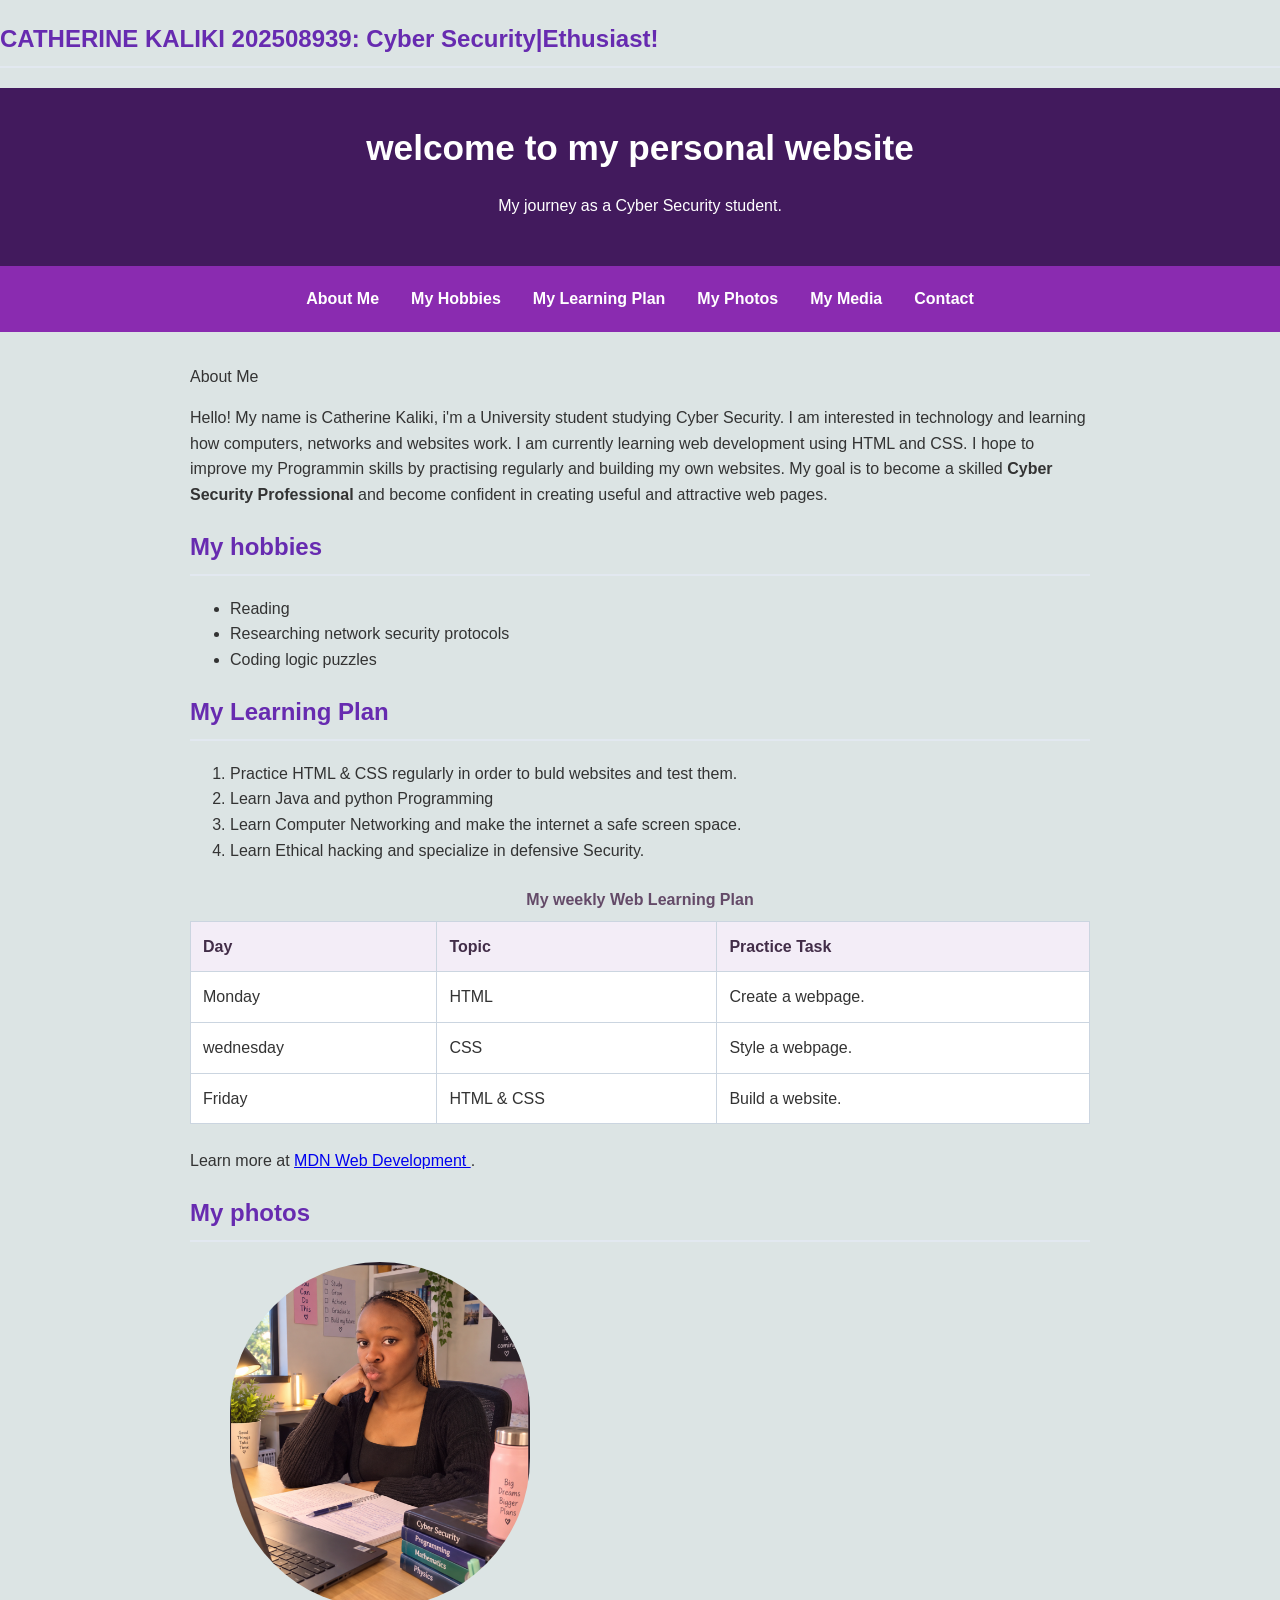
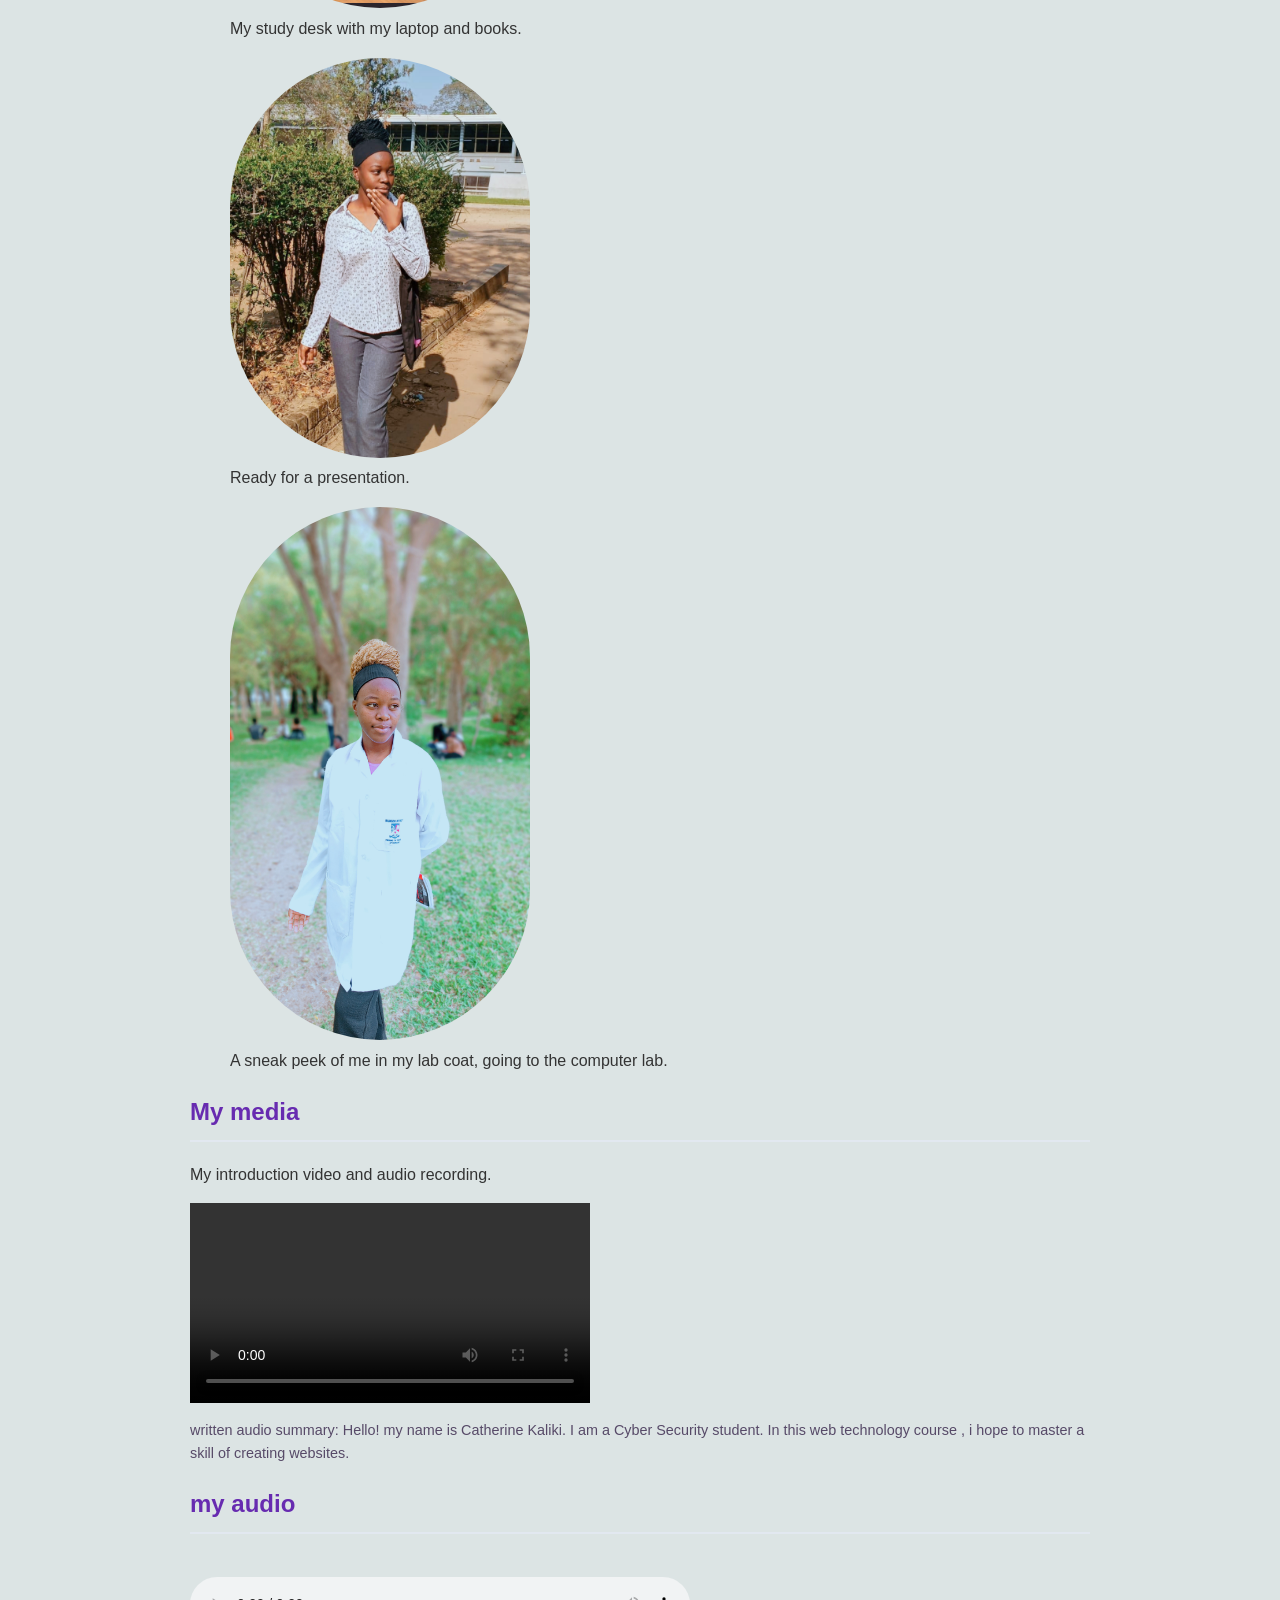
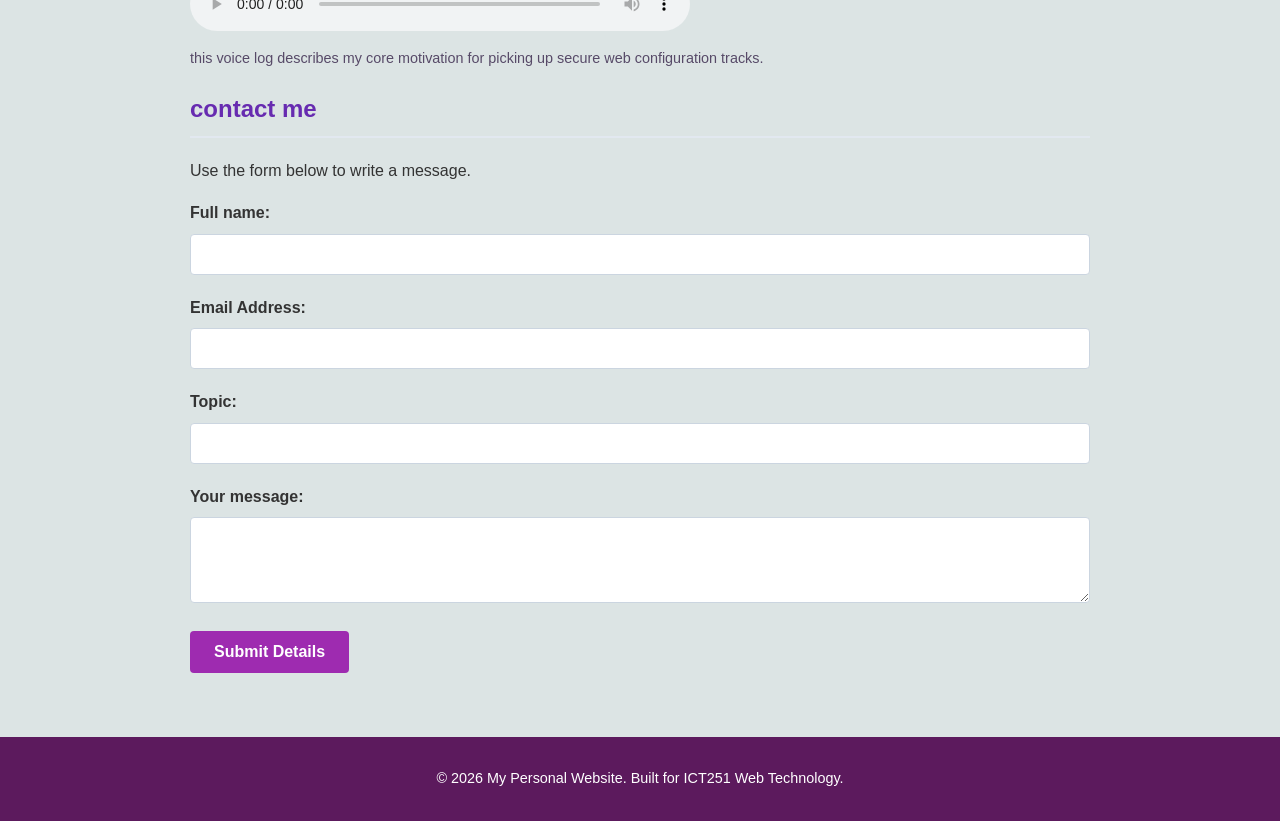
<file: index.html>
<!DOCTYPE html>
<html lang="en">
  <head>
    <meta charset="UTF-8" />
    <meta name="viewport" content="width=device-width, initial-scale=1.0" />
    <title>My personal Website</title>
    <link rel="stylesheet" href="css/styles.css">
  </head>
  <body>
    <h2><i></i>CATHERINE KALIKI</i> 202508939: Cyber Security|Ethusiast!</h1>
    <header>
    <h1>welcome to my personal website</h1>
    <p>My journey as a Cyber Security student.</p>
    </header>

    <nav>
      <a href="#about">About Me</a>
      <a href="hobbies">My Hobbies</a>
      <a href="#learning">My Learning Plan</a>
      <a href="#photos">My Photos</a>
      <a href="#media">My Media</a>
      <a href="#contact">Contact</a>

        </nav>

        <main>
          <section id="about" Class="content-section"
          <h2>About Me</h2>
          <p>Hello! My name is Catherine Kaliki, i'm a University student studying Cyber Security. 
            I am interested in technology and learning how computers, networks and websites work.
            I am currently learning web development using HTML and CSS. 
            I hope to improve my Programmin skills by practising regularly and building my own websites.
            My goal is to become a skilled <strong>Cyber Security Professional</strong> and become confident in creating useful and attractive web pages.
          </p>
        </section>
        <section id="hobbies" Class="content section">
    <h2>My hobbies</h2>
    <ul>
      <li>Reading</li>
      <li>Researching network security protocols</li>
      <li>Coding logic puzzles</li>
    </ul>
        </section>
         <section id="learning" Class="content section">
    <h2>My Learning Plan</h2>
    <ol>
      <li>Practice HTML & CSS regularly in order to buld websites and test them.</li>
      <li>Learn Java and python Programming</li>
      <li>Learn Computer Networking and make the internet a safe screen space.</li>
      <li>Learn Ethical hacking and specialize in defensive Security.</li>
    </ol>
    <table>
      <caption>My weekly Web Learning Plan</caption>
      <thead>
        <tr>
          <th>Day</th>
          <th>Topic</th>
          <th>Practice Task</th>
        </tr>
      </thead>

      <tbody>
        <tr>
          <td>Monday</td>
          <td>HTML</td>
          <td>Create a webpage.</td>
        </tr>
        <tr>
          <td>wednesday</td>
          <td>CSS</td>
          <td>Style a webpage.</td>
        </tr>
        <tr>
          <td>Friday</td>
          <td>HTML & CSS</td>
          <td>Build a website.</td>
        </tr>
      </tbody>
    </table>
    <p>
      Learn more at
      <a href="https://developer.mozilla.org/en-US/docs/Learn_Web_development">
        MDN Web Development 
      </a>.
    </p>
         </section>
         <section id="photos" Class="content-section">
<h2>My photos</h2>
<figure>
  <img src="images/photo1.png"
  alt="My first photograph">
  <figcaption>My study desk with my laptop and books.</figcaption>
</figure>
  <figure>
    <img src="images/photo2.jpg"
    alt="My second photo.">
    <figcaption>Ready for a presentation.</figcaption>
  </figure>
  <figure>
    <img src="images/photo3.jpg"
    alt="A picture of me in labcoat.">
    <figcaption>A sneak peek of me in my lab coat, going to the computer lab.</figcaption>
  </figure>
         </section>
         <section id="media" Class="content-section">
          <h2>My media</h2>
          <p>
            My introduction video and audio recording.
          </p>
          <video controls>
            <source src="videos/my-video.mp4" type="video/mp4">
          </video>
          <p class="caption">written audio summary: Hello! my name is Catherine Kaliki. I am a Cyber Security student. In this web technology course , i hope to master a skill of creating websites.
          <h2>my audio</h2>
          <audio controls>
            <source src="videos/my-audio.aac" type="audio/aac">
            </audio>
            <p class="caption">this voice log describes my core motivation for picking up secure web configuration tracks.</p>
</section>
<section id="Contact" Class="content-section">
<h2>contact me</h2>
<p>Use the form below to write a message.</p>
<form action="#" method="POST">
  <div class="form-group">
    <label for="user-name">Full name:</label>
    <input type="text" id="user-name" name="name" required>
  </div>
  <div class="form-group">
    <label for="user-email">Email Address:</label>
    <input type="email" id="user-email" name="email" required>
  </div>
  <div class="form-group">
    <label for="topic">Topic:</label>
    <input type="text" id="topic" name="topic" required>
  </div>
 <div class="form-group">
    <label for="message">Your message:</label>
    <textarea id="message" name="message" rows="4" required></textarea>
  </div>
  <button type="submit">Submit Details</button>
</form>
</section>
</main>
<footer>
  <p>&copy; 2026 My Personal Website. Built for ICT251 Web Technology.</p>
</footer>
  </body>
</html>
</file>
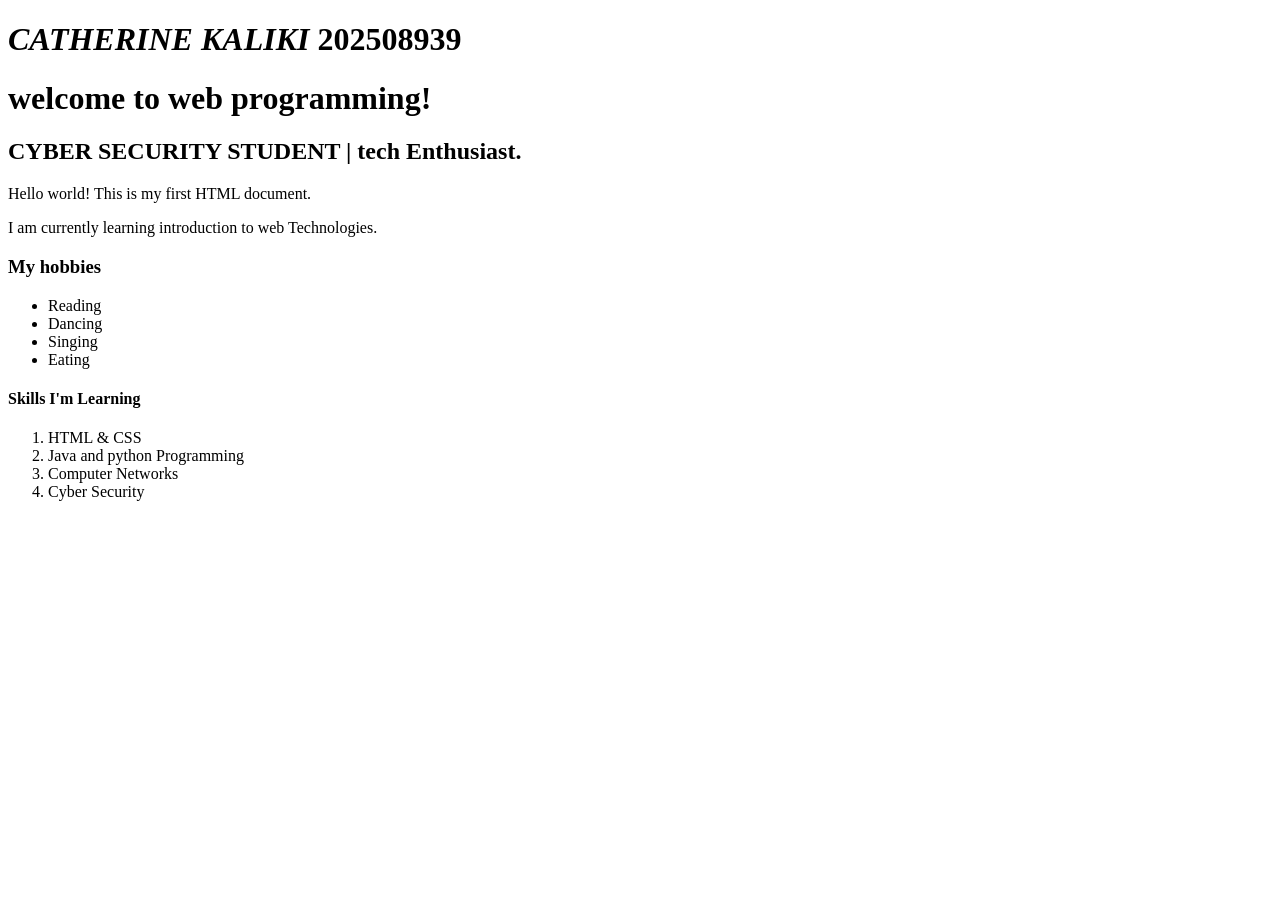
<file: Activity1_backup.html>
<!doctype html> 
<html lang="en">
  <head>
    <meta charset="UTF-8" />
    <meta name="viewport" content="width=device-width, initial-scale=1.0" />
    <title>My First Web Page</title>
  </head>
  <body>
    <h1><i>CATHERINE KALIKI </i> 202508939</h1>
    <h1>welcome to web programming!</h1>
    <h2>CYBER SECURITY STUDENT | tech Enthusiast.</h2>
    <p>Hello world! This is my first HTML document.</p>
    <p>I am currently learning introduction to web Technologies.</p>
    <h3>My hobbies</h3>
    <ul>
      <li>Reading</li>
      <li>Dancing</li>
      <li>Singing</li>
      <li>Eating</li>
    </ul>
    <h4>Skills I'm Learning</h4>
    <ol>
      <li>HTML & CSS</li>
      <li>Java and python Programming</li>
      <li>Computer Networks</li>
      <li>Cyber Security</li>
    </ol>
  </body>
</html>
</file>
<file: css/styles.css>
/* --- Element Selectors --- */
body {
    font-family: 'Segoe UI', Tahoma, Geneva, Verdana, sans-serif;
    line-height: 1.6;
    color: #333333;
    background-color: #dce4e4;
    margin: 0;
    padding: 0;
}

header {
    background-color: #421a5d;
    color: #ffffff;
    text-align: center;
    padding: 2rem 1rem;
}

header h1 {
    margin: 0;
    font-size: 2.2rem;
}

nav {
    background-color: #8a2bb0;
    display: flex;
    flex-wrap: wrap;
    justify-content: center;
    padding: 0.5rem;
    sticky: top;
}

nav a {
    color: rgb(255, 255, 255);
    text-decoration: none;
    padding: 0.75rem 1rem;
    font-weight: bold;
    border-radius: 4px;
    transition: background-color 0.3s ease;
}

/* Hover and focus interactive states */
nav a:hover, nav a:focus {
    background-color: #1a365d;
    outline: none;
}

nav a.external-link {
    background-color: #b120dd;
}

nav a.external-link:hover {
    background-color: #7b21c0;
}

main {
    max-width: 900px;
    margin: 2rem auto;
    padding: 0 1rem;
}

h2 {
    color: #672bb0;
    border-bottom: 2px solid #e2e8f0;
    padding-bottom: 0.5rem;
}

/* Make images and videos fluid and responsive */
img {
    width: 150%;
    max-width: 300px;
    height: auto;
    border-radius: 400px;
}
video{
    width: 100%;
    max-width: 400px;
    max-height: 400px;
    object-fit: cover;
    display: block;
    margin: 1rem 0;
}

audio {
    width: 500px;
    margin-top: 1.5rem;
}

/* --- Class Selector for Repeated Content Sections --- */
.profile-section {
    padding: 1.5rem;
    margin: 1.5rem 0;
    border: 1px solid #e2e8f0;
    background-color: #ffffff;
    border-radius: 8px;
    box-shadow: 0 2px 4px rgba(0,0,0,0.05);
}

/* Gallery layout */
.photo-gallery {
    display: flex;
    flex-direction: column;
    gap: 1.5rem;
    margin-top: 1rem;
}

.gallery-item {
    background: #f7fafc;
    padding: 0.75rem;
    border: 1px solid #edf2f7;
    border-radius: 6px;
    text-align: center;
}

.caption {
    font-size: 0.9rem;
    color: #574a68;
    margin-top: 0.5rem;
}

/* Table Design */
table {
    width: 100%;
    border-collapse: collapse;
    margin: 1.5rem 0;
    background-color: #ffffff;
}

caption {
    font-weight: bold;
    margin-bottom: 0.5rem;
    color: #644a68;
}

th, td {
    border: 1px solid #cbd5e0;
    padding: 0.75rem;
    text-align: left;
}

th {
    background-color: #f3edf7;
    color: #422d48;
}

/* Media Containers */
.media-container {
    margin-bottom: 2rem;
    background: #f7fafc;
    padding: 1rem;
    border-radius: 6px;
}

/* Form Styles */
.form-group {
    margin-bottom: 1.25rem;
}

.form-group label {
    display: block;
    margin-bottom: 0.5rem;
    font-weight: 600;
}

.form-group input, .form-group select, .form-group textarea {
    width: 100%;
    padding: 0.75rem;
    border: 1px solid #cbd5e0;
    border-radius: 4px;
    box-sizing: border-box;
    font-family: inherit;
}

.form-notice {
    font-style: italic;
    color: #718096;
    font-size: 0.9rem;
}

button[type="submit"] {
    background-color: #9e2bb0;
    color: white;
    padding: 0.75rem 1.5rem;
    border: none;
    border-radius: 4px;
    font-size: 1rem;
    font-weight: bold;
    cursor: pointer;
    transition: background-color 0.2s ease;
}

button[type="submit"]:hover, button[type="submit"]:focus {
    background-color: #471a5d;
    outline: none;
}

/* --- ID Selector for the Unique Section --- */
#contact {
    background-color: #ebf8ff;
    padding: 2rem;
    border: 2px dashed #63b3ed;
    border-radius: 8px;
    margin-top: 2.5rem;
}

footer {
    background-color: #5c1a5d;
    color: #ffffff;
    text-align: center;
    padding: 1rem;
    margin-top: 4rem;
    font-size: 0.9rem;
}

/* --- Responsive Layout for Tablets and Desktops --- */
@media (min-width: 600px) {
    .photo-gallery {
        flex-direction: column;
    }
    .gallery-item {
        flex: 1;
    }
}
</file>
